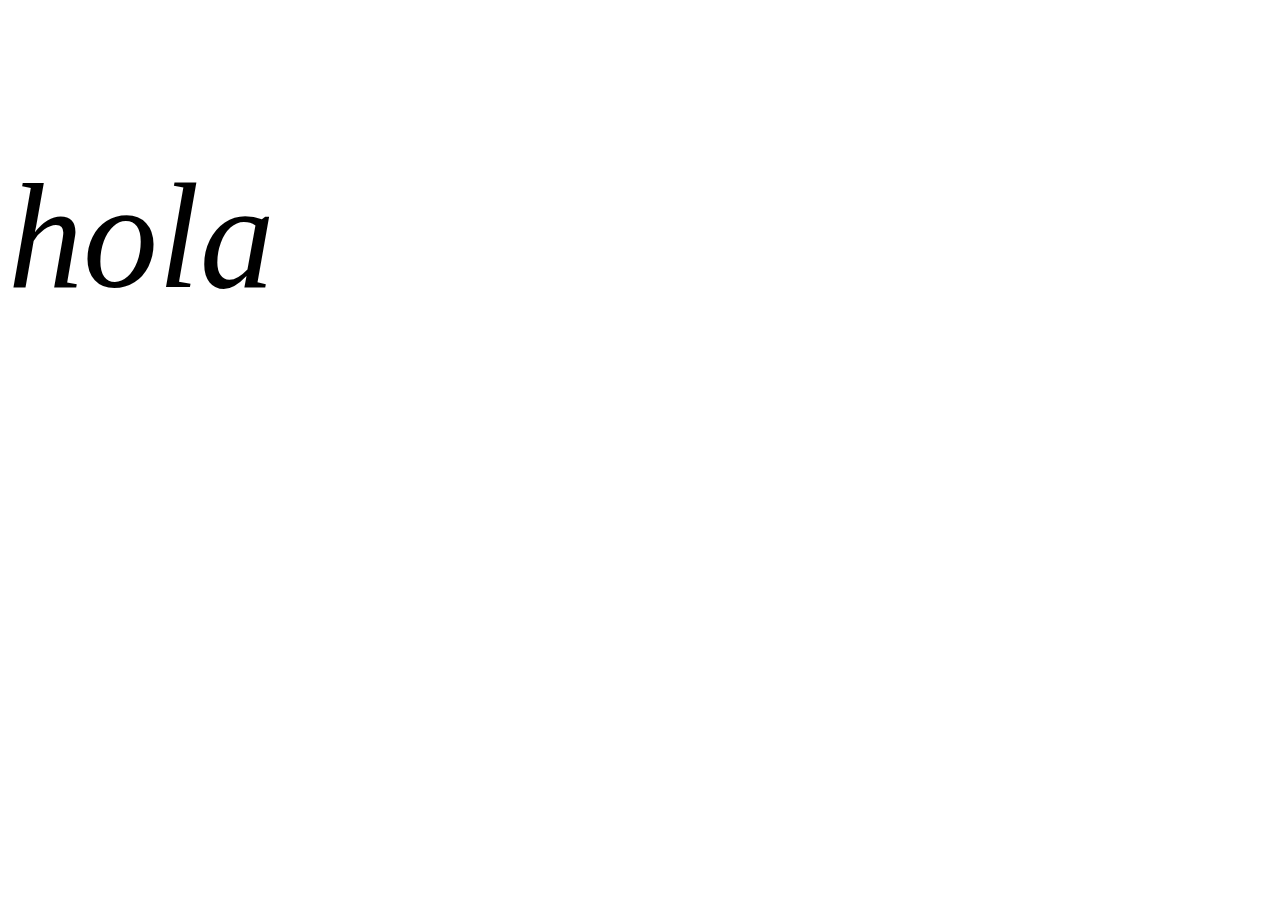
<file: CSS y Diseño Web Responsive/index.html>
<!DOCTYPE html>
<html>
  <head>
    <meta charset="utf-8">
    <title>Desarrollo Web/ CSS y Responsive Design</title>
    <link rel="stylesheet" href="stylesheets/estilos.css">
  </head>
  <body>
    <p>hola</p>
  </body>
</html>
</file>
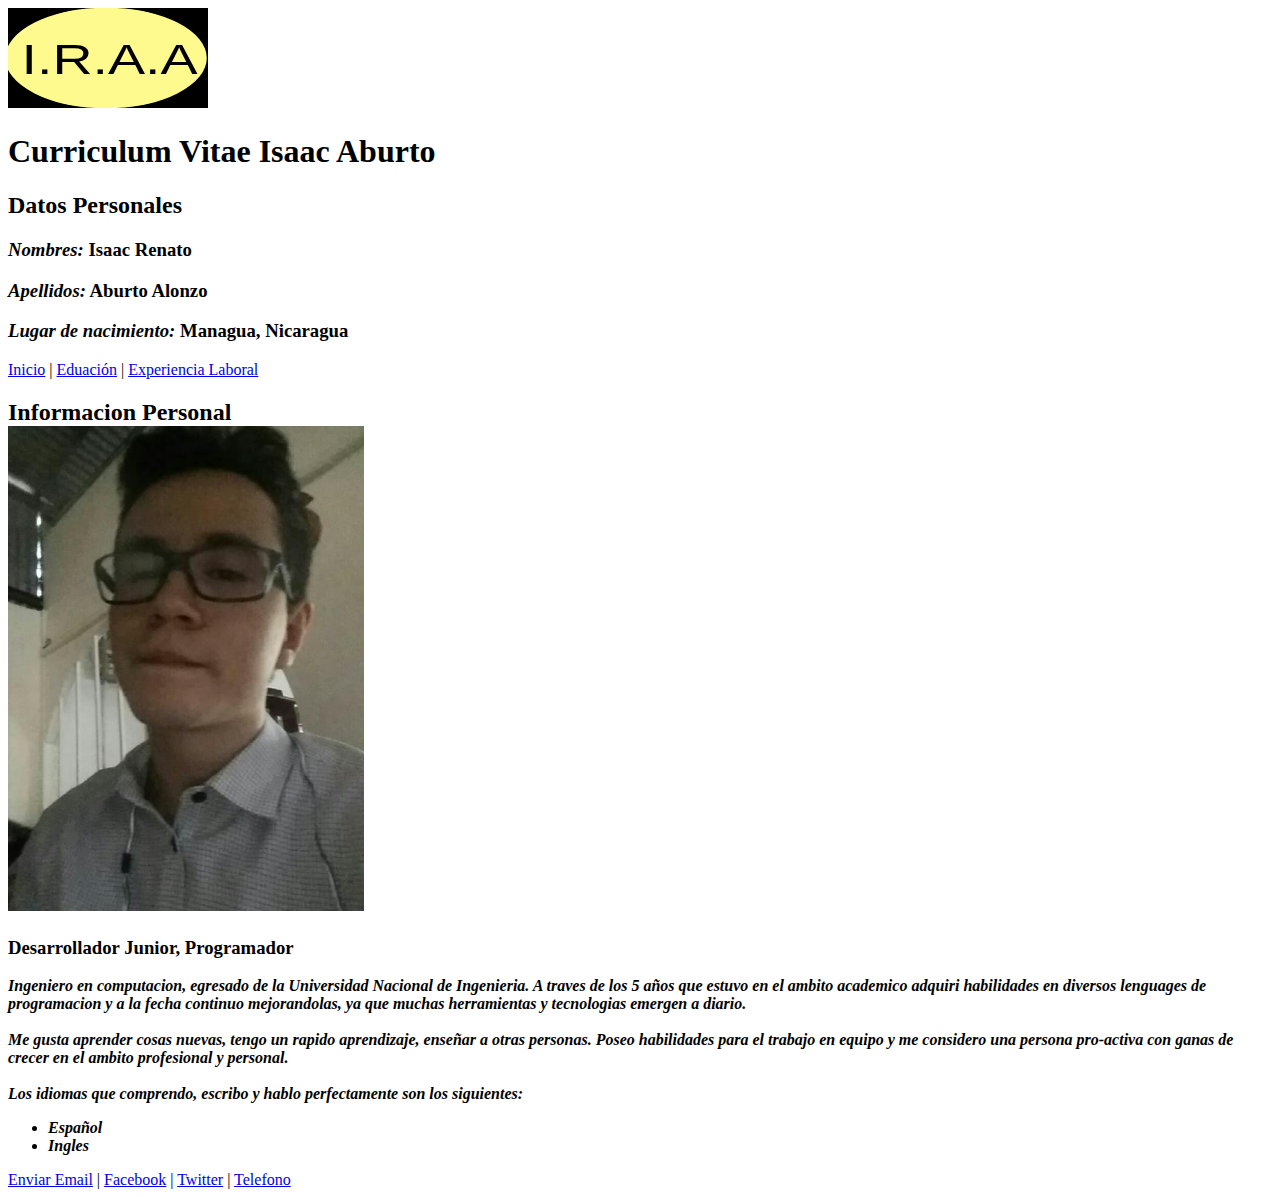
<file: HVida/index.html>
<!DOCTYPE html>
<html>
  <head>
    <meta charset="utf-8">
    <meta name="viewport" content="device-width, user-scalable=no">
    <title>Hoja de Vida Isaac Aburto</title>
  </head>

  <header>
    <svg width="200" height="100" xmlns="http://www.w3.org/2000/svg">
     <!-- Se uso Method Draw para crear el logo SVG con un canvas de tamaño 200x100 - http://github.com/duopixel/Method-Draw/ http://editor.method.ac/ -->
     <g>
      <title>background</title>
      <rect fill="#fff" id="canvas_background" height="102" width="202" y="-1" x="-1"/>
      <g display="none" overflow="visible" y="0" x="0" height="100%" width="100%" id="canvasGrid">
       <rect fill="url(#gridpattern)" stroke-width="0" y="0" x="0" height="100%" width="100%"/>
      </g>
     </g>
     <g>
      <title>Layer 1</title>
      <rect id="svg_1" height="105" width="203" y="0" x="-0.5" stroke-width="1.5" stroke="#000" fill="#000000"/>
      <ellipse stroke="#000" ry="50.999999" rx="101.500007" id="svg_2" cy="49.999999" cx="97.999999" stroke-width="1.5" fill="#FFFA8D"/>
      <text stroke="#000" transform="matrix(11.123324394226074,0,0,8.5,-916.1608576774597,-442.5) " xml:space="preserve" text-anchor="start" font-family="'Trebuchet MS', Gadget, sans-serif" font-size="5" id="svg_3" y="59.882353" x="83.577609" fill-opacity="null" stroke-opacity="null" stroke-width="0" fill="#000000">I.R.A.A</text>
     </g>
    </svg>

    <h1 id="#Inicio">Curriculum Vitae Isaac Aburto</h1>
  </header>
  
  <body>
    <h2><strong>Datos Personales</strong></h2>
    <h3><strong> <em>Nombres:</em></strong> Isaac Renato</h3>
    <h3><strong> <em>Apellidos:</em></strong> Aburto Alonzo</h3>
    <h3><strong> <em>Lugar de nacimiento:</em></strong> Managua, Nicaragua</h3>



    <a href="index.html">Inicio</a>
    <a >|</a>
    <a href="Hipervinculos/educacion.html">Eduación</a>
    <a >|</a>
    <a href="Hipervinculos/experiencia.html" >Experiencia Laboral</a>

    <h2>Informacion Personal <br><img src="Images/FotoHVida.png" alt="Imagen Isaac" title="Isaac" ></h2>

    <article >
      <p>
         <h3>Desarrollador Junior, Programador</h3>
      <strong> <em>Ingeniero en computacion, egresado de la Universidad Nacional de Ingenieria. A traves de los 5 años que estuvo en
        el ambito academico adquiri habilidades en diversos lenguages de programacion y a la fecha continuo mejorandolas,
        ya que muchas herramientas y tecnologias emergen a diario.<br><br>

        Me gusta aprender cosas nuevas, tengo un rapido aprendizaje, enseñar a otras personas. Poseo habilidades para el
        trabajo en equipo y me considero una persona pro-activa con ganas de crecer en el ambito profesional y personal.</em>  </strong>

        <br><br>

       <strong> <em>Los idiomas que comprendo, escribo y hablo perfectamente son los siguientes:
          <ul>
            <li>Español</li>
            <li>Ingles</li>
          </ul>
        </strong> </em>
      </p>
    </article>

  </body>

  <footer>
    <a href="mailto:oyemanagua@hotmail.com" >Enviar Email</a>
    <a >|</a>
    <a href="https://www.facebook.com/isaac.aburto" target="_blank">Facebook</a>
    <a >|</a>
    <a href="https://www.twitter.com/OeChele" target="_blank">Twitter</a>
    <a >|</a>
    <a href="tel:+505 83986580">Telefono</a>
  </footer>
</html>
</file>
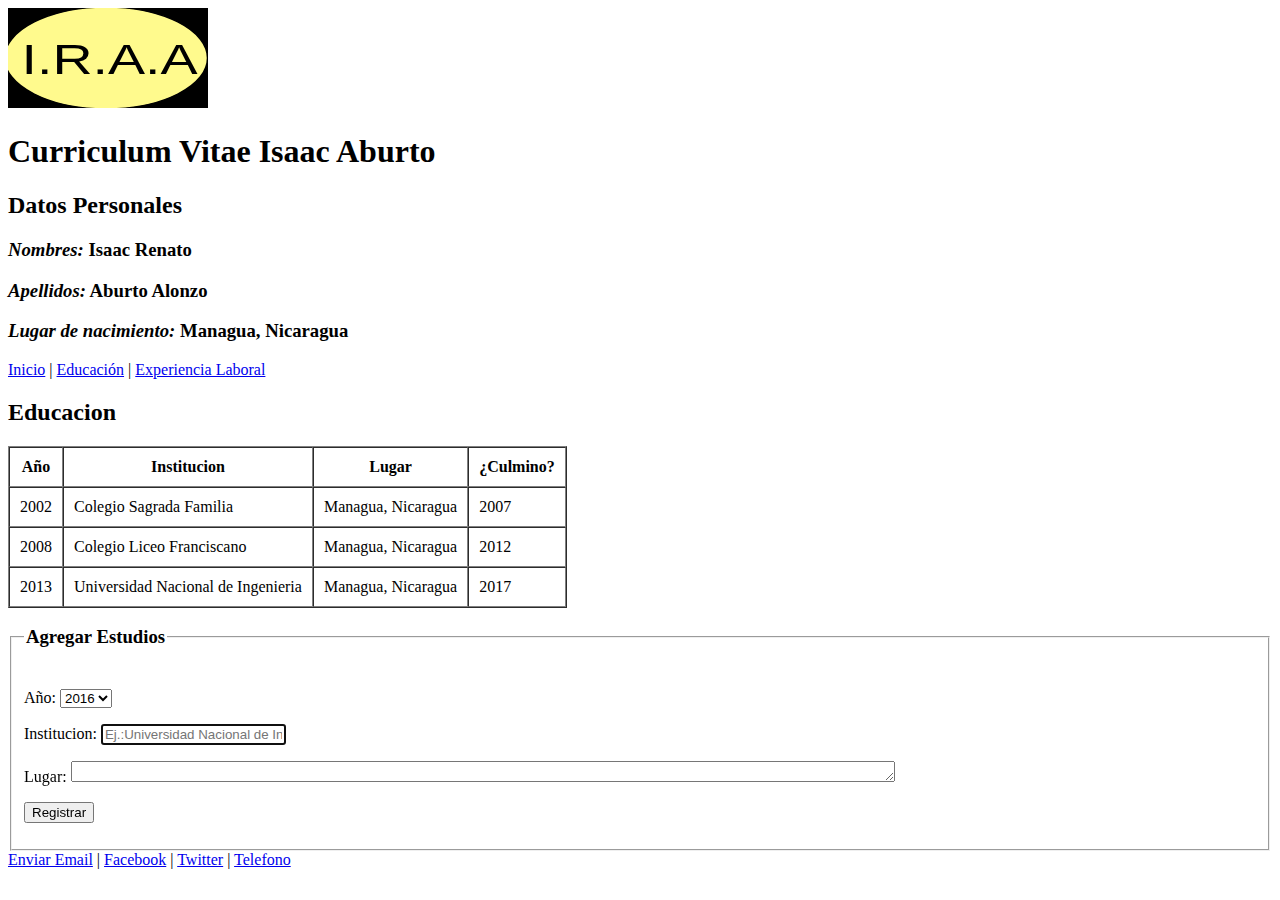
<file: HVida/Hipervinculos/educacion.html>
<!DOCTYPE html>
<html>
  <head>
    <meta charset="utf-8">
    <meta name="viewport" content="device-width, user-scalable=no">
    <title>Educacion Hoja de Vida Isaac Aburto</title>
  </head>

  <header>
    <svg width="200" height="100" xmlns="http://www.w3.org/2000/svg">
     <!-- Se uso Method Draw para crear el logo SVG con un canvas de tamaño 200x100 - http://github.com/duopixel/Method-Draw/ http://editor.method.ac/ -->
     <g>
      <title>background</title>
      <rect fill="#fff" id="canvas_background" height="102" width="202" y="-1" x="-1"/>
      <g display="none" overflow="visible" y="0" x="0" height="100%" width="100%" id="canvasGrid">
       <rect fill="url(#gridpattern)" stroke-width="0" y="0" x="0" height="100%" width="100%"/>
      </g>
     </g>
     <g>
      <title>Layer 1</title>
      <rect id="svg_1" height="105" width="203" y="0" x="-0.5" stroke-width="1.5" stroke="#000" fill="#000000"/>
      <ellipse stroke="#000" ry="50.999999" rx="101.500007" id="svg_2" cy="49.999999" cx="97.999999" stroke-width="1.5" fill="#FFFA8D"/>
      <text stroke="#000" transform="matrix(11.123324394226074,0,0,8.5,-916.1608576774597,-442.5) " xml:space="preserve" text-anchor="start" font-family="'Trebuchet MS', Gadget, sans-serif" font-size="5" id="svg_3" y="59.882353" x="83.577609" fill-opacity="null" stroke-opacity="null" stroke-width="0" fill="#000000">I.R.A.A</text>
     </g>
    </svg>

    <h1 id="#Inicio">Curriculum Vitae Isaac Aburto</h1>
  </header>

  <body>
    <h2><strong>Datos Personales</strong></h2>
    <h3><strong> <em>Nombres:</em></strong> Isaac Renato</h3>
    <h3><strong> <em>Apellidos:</em></strong> Aburto Alonzo</h3>
    <h3><strong> <em>Lugar de nacimiento:</em></strong> Managua, Nicaragua</h3>

    <a href="../index.html">Inicio</a>
    <a >|</a>
    <a href="Educacion.html">Educación</a>
    <a >|</a>
    <a href="../Hipervinculos/experiencia.html" >Experiencia Laboral</a>
    <h2>Educacion</h2>

    <table border="1" cellpadding="10" cellspacing="0">
      <thead>
        <tr>
          <th>Año</th>
          <th>Institucion</th>
          <th>Lugar</th>
          <th>¿Culmino?</th>
        </tr>
      </thead>

      <tbody>
        <tr>
          <td>2002</td>
          <td>Colegio Sagrada Familia</td>
          <td>Managua, Nicaragua</td>
          <td>2007</td>
        </tr>

        <tr>
          <td>2008</td>
          <td>Colegio Liceo Franciscano</td>
          <td>Managua, Nicaragua</td>
          <td>2012</td>
        </tr>

        <tr>
          <td>2013</td>
          <td>Universidad Nacional de Ingenieria</td>
          <td>Managua, Nicaragua</td>
          <td>2017</td>
        </tr>
      </tbody>
    </table>

    <form autocomplete="on" name="Agregar Estudios" required>
      <fieldset>
        <legend>  <h3>Agregar Estudios</h3></legend>
        <p>
          <label for="Año">Año: </label>
          <select name="Año">
            <option>2016</option>
            <option>2017</option>
            <option>2018</option>
          </select>
        </p>

       <p>
         <label for="Institucion">Institucion:</label>
         <input type="text" name="Institucion" placeholder="Ej.:Universidad Nacional de Ingenieria" autofocus required>
       </p>

       <p>
         <label for="Lugar">Lugar:  </label>
         <textarea name="Lugar" id="" cols="100" rows="1" autofocus required></textarea>
       </p>

       <p>
       <input type="submit" value="Registrar">
       </p>

      </fieldset>

    </form>
  </body>

  <footer>
    <a href="mailto:oyemanagua@hotmail.com" >Enviar Email</a>
    <a >|</a>
    <a href="https://www.facebook.com/isaac.aburto" target="_blank">Facebook</a>
    <a >|</a>
    <a href="https://www.twitter.com/OeChele" target="_blank">Twitter</a>
    <a >|</a>
    <a href="tel:+505 83986580">Telefono</a>
  </footer>
</html>
</file>
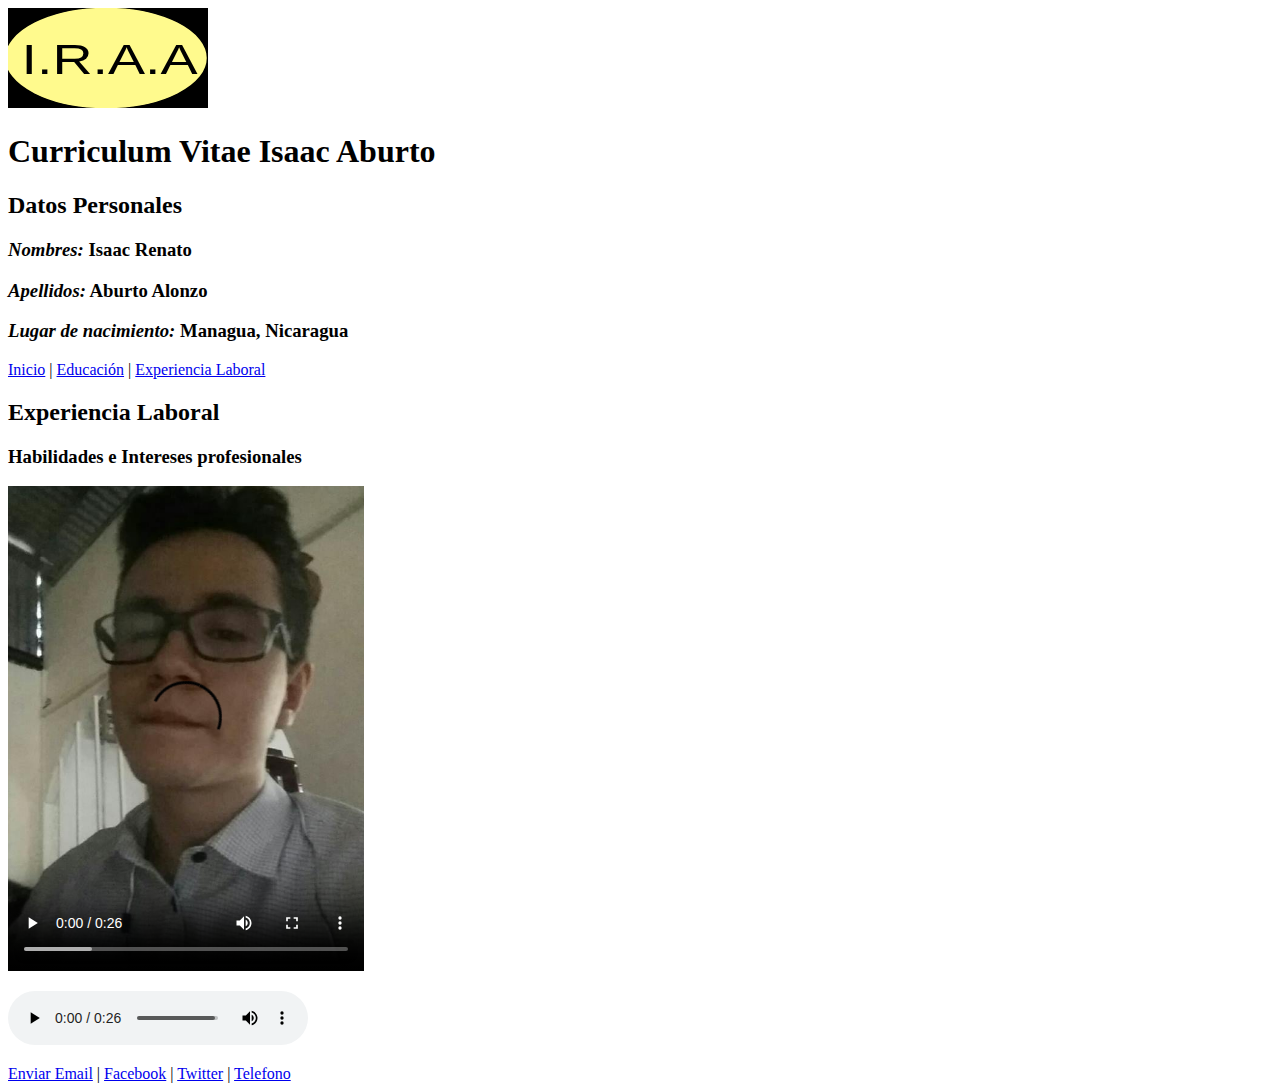
<file: HVida/Hipervinculos/experiencia.html>
<!DOCTYPE html>
<html>
  <head>
    <meta charset="utf-8">
    <meta name="viewport" content="device-width, user-scalable=no">
    <title>Experiencia Laboral Hoja de Vida Isaac Aburto</title>
  </head>

  <header>
    <svg width="200" height="100" xmlns="http://www.w3.org/2000/svg">
     <!-- Se uso Method Draw para crear el logo SVG con un canvas de tamaño 200x100 - http://github.com/duopixel/Method-Draw/ http://editor.method.ac/ -->
     <g>
      <title>background</title>
      <rect fill="#fff" id="canvas_background" height="102" width="202" y="-1" x="-1"/>
      <g display="none" overflow="visible" y="0" x="0" height="100%" width="100%" id="canvasGrid">
       <rect fill="url(#gridpattern)" stroke-width="0" y="0" x="0" height="100%" width="100%"/>
      </g>
     </g>
     <g>
      <title>Layer 1</title>
      <rect id="svg_1" height="105" width="203" y="0" x="-0.5" stroke-width="1.5" stroke="#000" fill="#000000"/>
      <ellipse stroke="#000" ry="50.999999" rx="101.500007" id="svg_2" cy="49.999999" cx="97.999999" stroke-width="1.5" fill="#FFFA8D"/>
      <text stroke="#000" transform="matrix(11.123324394226074,0,0,8.5,-916.1608576774597,-442.5) " xml:space="preserve" text-anchor="start" font-family="'Trebuchet MS', Gadget, sans-serif" font-size="5" id="svg_3" y="59.882353" x="83.577609" fill-opacity="null" stroke-opacity="null" stroke-width="0" fill="#000000">I.R.A.A</text>
     </g>
    </svg>

    <h1 id="#Inicio">Curriculum Vitae Isaac Aburto</h1>
  </header>

  <body>
    <h2><strong>Datos Personales</strong></h2>
    <h3><strong> <em>Nombres:</em></strong> Isaac Renato</h3>
    <h3><strong> <em>Apellidos:</em></strong> Aburto Alonzo</h3>
    <h3><strong> <em>Lugar de nacimiento:</em></strong> Managua, Nicaragua</h3>

    <a href="../index.html">Inicio</a>
    <a >|</a>
    <a href="../Hipervinculos/educacion.html"> Educación</a>
    <a >|</a>
    <a href="experiencia.html">Experiencia Laboral</a>

    <h2>Experiencia Laboral</h2>
    <h3>Habilidades e Intereses profesionales</h3>
    <video title="Habilidades e Intereses" controls autoplay poster="../Images/FotoHVida.png">
      <source src="../Videos/video.mp4" type="video/mp4">
      <source src="../Videos.video.ogg" type="video/ogg">
        Your browser does not support the video tag.
    </video>
    <!--Pido mil disculpas por ocupar este video para el examen, no tengo telefono celular actualmente, por lo cual se me
    hace imposible grabar el video y el audio. Espero comprendan ♥ -->
    <p>
       <audio controls >
        <br>
    		<source src="../Audios/audio.mp3" type="audio/mp3">
    		Texto cuando tu browser no soporta audio
    	</audio>
    </p>

  </body>

  <footer>
    <a href="mailto:oyemanagua@hotmail.com" >Enviar Email</a>
    <a >|</a>
    <a href="https://www.facebook.com/isaac.aburto" target="_blank">Facebook</a>
    <a >|</a>
    <a href="https://www.twitter.com/OeChele" target="_blank">Twitter</a>
    <a >|</a>
    <a href="tel:+505 83986580">Telefono</a>
  </footer>
</html>
</file>
<file: CSS y Diseño Web Responsive/stylesheets/estilos.css>
p{
  font-size: 150px;
  font-style: italic;

}
</file>
